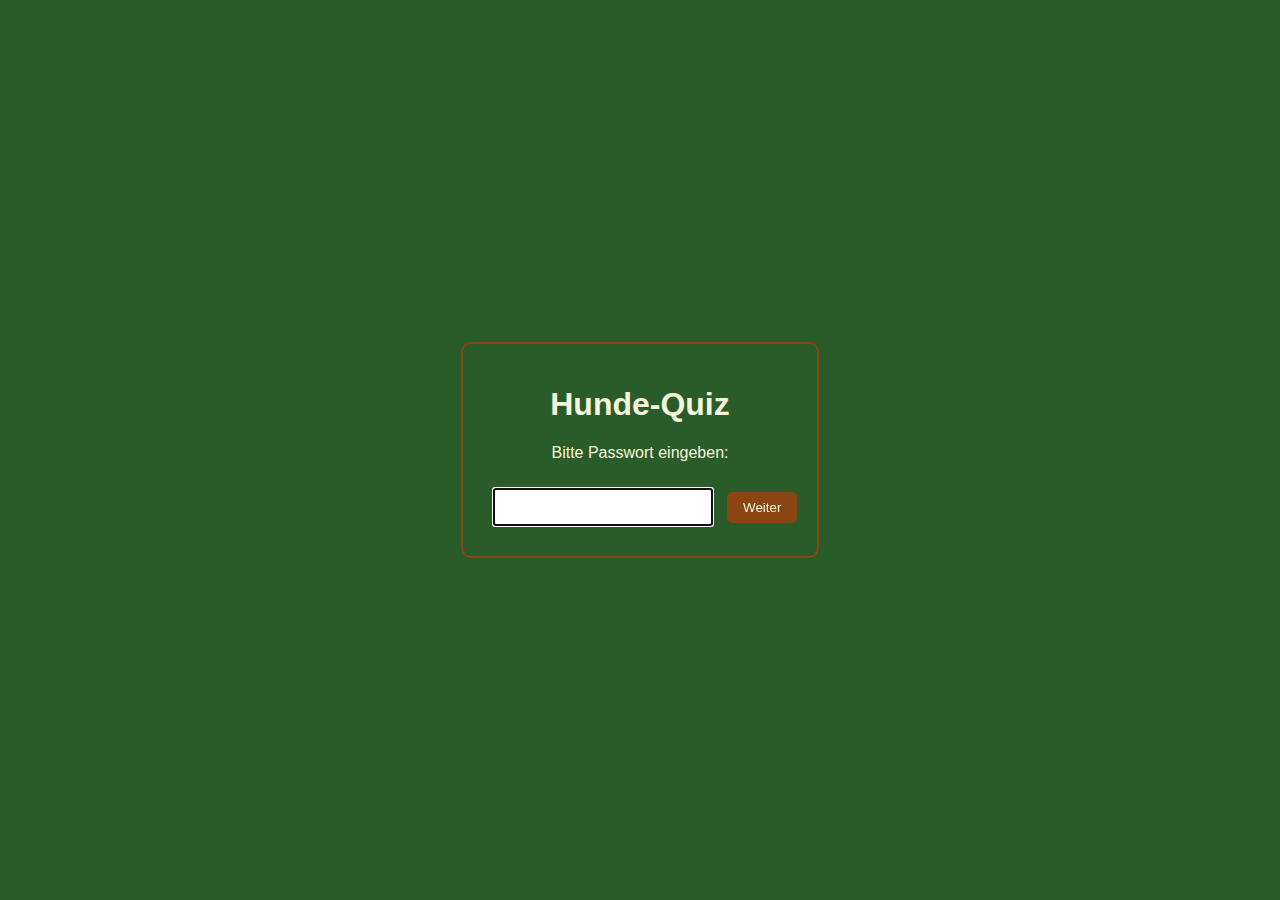
<file: index.html>
<!DOCTYPE html>
<html lang="de">
<head>
    <meta charset="UTF-8">
    <meta name="viewport" content="width=device-width, initial-scale=1.0">
    <title>Hunde-Quiz</title>
    <link rel="stylesheet" href="styles/style.css">
</head>
<body class="forest-theme">
    <div class="password-container">
        <h1>Hunde-Quiz</h1>
        <p>Bitte Passwort eingeben:</p>
        <input type="password" id="password" autofocus>
        <button onclick="checkPassword()">Weiter</button>
    </div>
    <script src="scripts/quiz.js"></script>
</body>
</html>
</file>
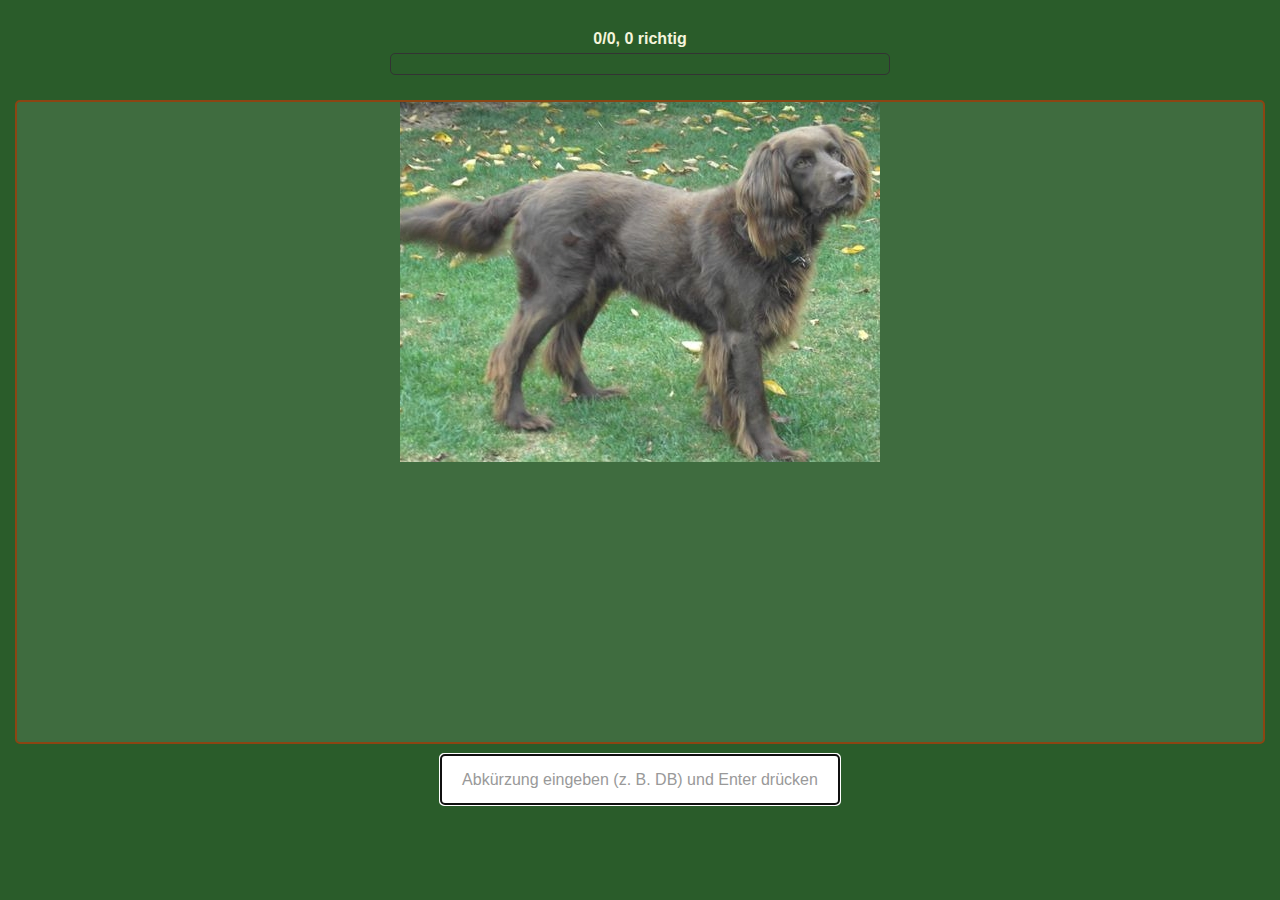
<file: quiz.html>
<!DOCTYPE html>
<html lang="de">

<head>
    <meta charset="UTF-8">
    <meta name="viewport" content="width=device-width, initial-scale=1.0, user-scalable=yes">
    <title>Hunde-Quiz</title>
    <link rel="stylesheet" href="styles/style.css">
</head>

<body class="forest-theme">
    <div class="quiz-container">
        <div class="progress-container">
            <span id="score">0/0, 0 richtig</span>
            <div class="progress-segments"></div>
        </div>
        <div class="image-container">
            <img id="dog-image" src="" alt="Hundebild" class="responsive-image">
        </div>
        <input type="text" id="answer" autofocus placeholder="Abkürzung eingeben (z. B. DB) und Enter drücken"
            enterkeyhint="send" <!-- Zeigt "Senden" -Button auf mobilen Tastaturen (iOS/Android) -->
        <div class="feedback" id="feedback"></div>
    </div>
    <script src="scripts/quiz.js"></script>
</body>

</html>
<meta name="viewport" content="width=device-width, initial-scale=1.0, maximum-scale=2.0, user-scalable=yes">
</file>
<file: styles/style.css>
/* Wald-Farben */
:root {
    --forest-green: #2a5c2a;
    --forest-brown: #8b4513;
    --light-green: #aad27c;
    --beige: #f5f5dc;
    --dark-brown: #555;
    --correct-green: #dff0d8;
    --wrong-red: #f2dede;
    --pending-gray: #ddd;
}

/* Hauptcontainer mit flexibler Anordnung */
body.forest-theme {
    background-color: var(--forest-green);
    color: var(--beige);
    font-family: Arial, sans-serif;
    margin: 0;
    padding: 0;
    min-height: 100vh;
    display: flex;
    flex-direction: column;
}

.quiz-container {
    display: flex;
    flex-direction: column;
    height: 100vh;
    max-width: 100%;
    padding: 15px;
    box-sizing: border-box;
    overflow: hidden;
}

/* Passwort-Seite */
.password-container {
    text-align: center;
    margin: auto;
    padding: 20px;
    background-color: rgba(42, 92, 42, 0.8);
    border-radius: 10px;
    border: 2px solid var(--forest-brown);
    max-width: 400px;
}

.password-container h1 {
    color: var(--beige);
}

.password-container input {
    padding: 8px;
    margin: 10px;
    width: 200px;
    font-size: 16px;
}

.password-container button {
    padding: 8px 16px;
    background-color: var(--forest-brown);
    color: var(--beige);
    border: none;
    border-radius: 5px;
    cursor: pointer;
}

/* Bildcontainer mit Scrollbereich */
.image-container {
    flex: 1;
    overflow-y: auto;
    margin: 10px 0;
    border: 2px solid var(--forest-brown);
    border-radius: 5px;
    text-align: center;
    background-color: rgba(255, 255, 255, 0.1);
}

#dog-image {
    max-width: 100%;
    height: auto;
    display: block;
    margin: 0 auto;
}

/* Segmentierte Fortschrittsanzeige */
.progress-container {
    width: 90%;
    max-width: 500px;
    margin: 15px auto;
    text-align: center;
}

#score {
    display: block;
    font-weight: bold;
    margin-bottom: 5px;
    color: var(--beige);
    font-size: 16px;
}

.progress-segments {
    display: flex;
    height: 20px;
    border: 1px solid #333;
    border-radius: 5px;
    overflow: hidden;
}

.progress-segment {
    flex: 1;
    transition: background-color 0.3s ease;
}

.progress-segment.correct {
    background-color: var(--light-green);
}

.progress-segment.wrong {
    background-color: var(--wrong-red);
}

.progress-segment.pending {
    background-color: var(--pending-gray);
}

/* Feedback-Bereich */
.feedback {
    flex-shrink: 0;
    padding: 10px;
    margin: 10px auto;
    border-radius: 5px;
    text-align: center;
    width: 90%;
    max-width: 400px;
    font-weight: bold;
    min-height: 40px;
}

.feedback.correct {
    background-color: var(--correct-green);
    color: #3c763d;
    border: 1px solid #d6e9c6;
}

.feedback.wrong {
    background-color: var(--wrong-red);
    color: #a94442;
    border: 1px solid #ebccd1;
}

/* Eingabebereich (fixiert am unteren Rand, zentral und breiter) */
.input-container {
    flex-shrink: 0;
    padding: 15px;
    background-color: rgba(245, 245, 220, 0.9);
    text-align: center;
    margin-top: auto;
    width: 100%;
    max-width: 500px;
    margin-left: auto;
    margin-right: auto;
    border-top: 1px solid var(--forest-brown);
}

#answer {
    width: 95%;
    max-width: 400px;
    padding: 14px;
    font-size: 18px;
    border: 1px solid #ccc;
    border-radius: 4px;
    display: block;
    margin: 0 auto;
    box-sizing: border-box;
    text-align: center;
}

#answer::placeholder {
    color: #999;
    font-size: 16px;
}

/* Mobile Handlungsaufforderung */
#mobile-hint {
    display: none;
    text-align: center;
    font-size: 12px;
    color: #aaa;
    margin-top: 5px;
}

/* Button für mobile Geräte (optional) */
.send-button {
    display: none;
    margin: 10px auto;
    padding: 8px 16px;
    background-color: var(--forest-brown);
    color: var(--beige);
    border: none;
    border-radius: 4px;
    cursor: pointer;
}

@media (max-width: 600px) {
    .send-button {
        display: block;
    }

    #mobile-hint {
        display: block;
    }
}

/* Ergebnisse-Seite */
.quiz-container ul {
    list-style: none;
    padding: 0;
    text-align: left;
    max-width: 400px;
    margin: 0 auto;
}

.quiz-container button {
    display: block;
    margin: 20px auto;
    padding: 10px 20px;
    background-color: var(--forest-brown);
    color: var(--beige);
    border: none;
    border-radius: 5px;
    cursor: pointer;
}
</file>
